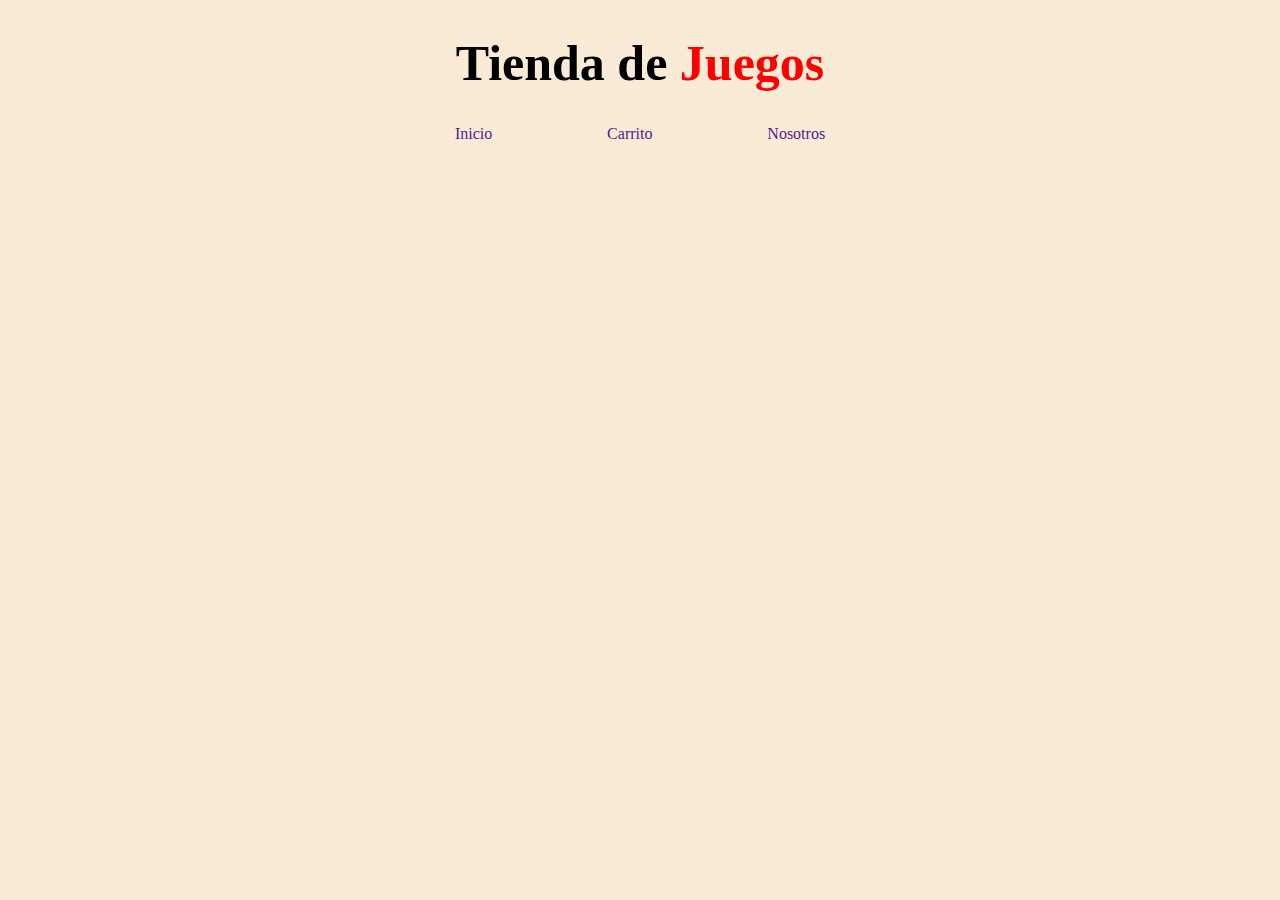
<file: index.html>
<!DOCTYPE html>
<html lang="en">
<head>
    <meta charset="UTF-8">
    <meta name="viewport" content="width=device-width, initial-scale=1.0">
    <link rel="stylesheet" href="./css/styles.css">
    <link href="https://fonts.googleapis.com/css2?family=Roboto:ital,wght@1,700&display=swap" rel="stylesheet">

    <title>Mi clase de CSS</title>
</head>
<body>
    <header>
        <h1 class="titulo-sitio">Tienda de <span>Juegos</span></h1>
    </header>
    <nav class="nav-principal contenedor">
        <a href="">Inicio</a>
        <a href="">Carrito</a>
        <a href="">Nosotros</a>
    </nav>
    
    

    
</body>
</html>
</file>
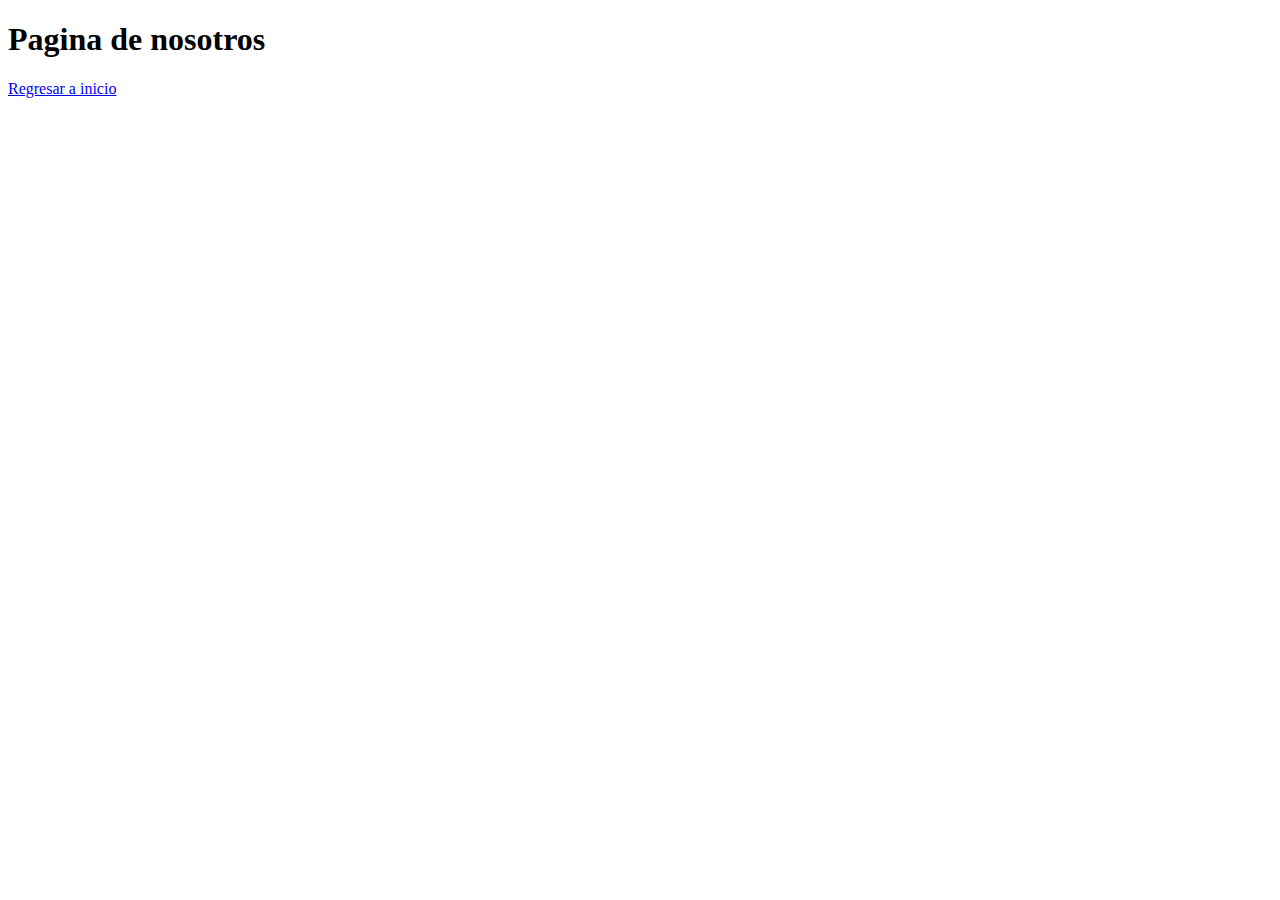
<file: nosotros.html>
<!DOCTYPE html>
<html lang="en">
<head>
    <meta charset="UTF-8">
    <meta name="viewport" content="width=device-width, initial-scale=1.0">
    <title>Document</title>
</head>
<body>
    <h1>Pagina de nosotros</h1>
    <a href="./index.html">Regresar a inicio</a>
    
</body>
</html>
</file>
<file: css/styles.css>
/*Herencia en CSS*/
body{
    font-family: 16px;
    background-color: antiquewhite;
}
a{ /*Se elimina del tag a el subrayado*/
    text-decoration: none;
}
.titulo-sitio{
    font-size: 50px;
    text-align: center;

}
.titulo-sitio span{
    color: red;

}
.nav-principal{
    margin: 20px 8px;
    display: flex;
    justify-content: space-evenly;
}
.contenedor{
    max-width: 600px;
    margin-inline: auto;
}
</file>
